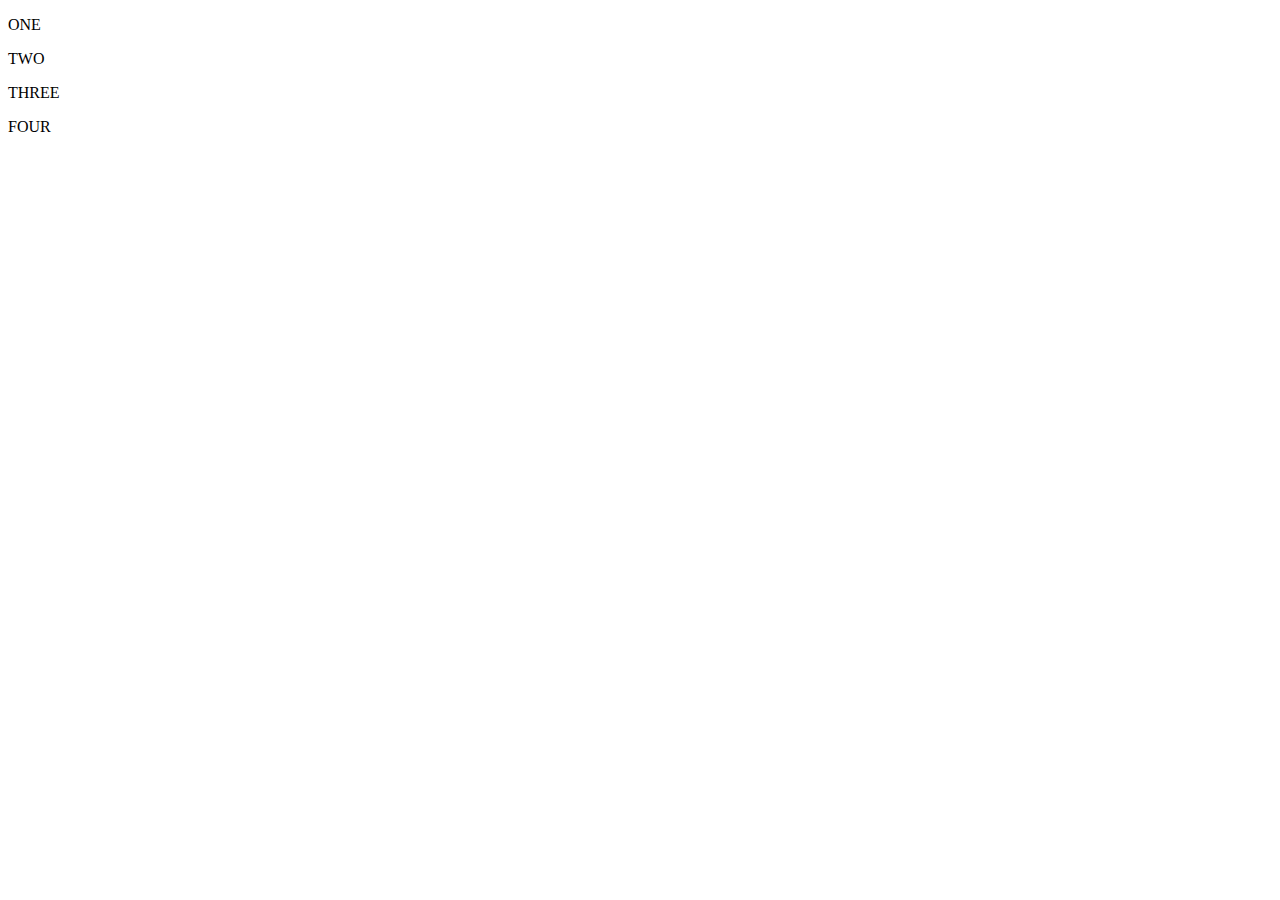
<file: java/index.html>
<!DOCTYPE html>
<html lang="en">
<head>
    <meta charset="UTF-8">
    <meta http-equiv="X-UA-Compatible" content="IE=edge">
    <meta name="viewport" content="width=device-width, initial-scale=1.0">
    <title>JAVASCRIPT</title>
</head>
<body>

<!-- <form id="frm1" action="/action_page.php">
 <label>First name:</label>  <input type="text" name="fname" value="Trump" placeholder="First Name"><br>
  <label>Last name:</label>  <input type="text" name="lname" value="Duck"><br><br>
  <input type="submit" value="Submit">
</form> 

<p>These are the values of each element in the form:</p> -->

<!-- ASSIGNMENT -->
<div id="parent"> 
    <p id="one" onclick="doSomeThing()">ONE</p>
    <p id="two">TWO</p>
    <p id="three">THREE</p>
    <p id="four">FOUR</p>
</div>

<!-- ENDS HERE -->
<script>
   // const x = document.forms["frm1"];
    // let text = "";
    // for (let i = 0; i < x.length ;i++) {
    //   text += x.elements[i].value + "<br>";
    // }
    // document.getElementById("demo").innerHTML = text;

    // ASSIGNMENT
    // METHOD 1
    // let firstPara = document.getElementById('one')
    // firstPara.onclick = doSomeThing;
    // function doSomeThing() {
    //     firstPara.innerHTML= 'LOVE WORLD';
    //     firstPara.style.background = 'blue'
    //     firstPara.style.color = 'red'
    // }

    // METHOD 2
    // let firstPara = document.getElementById ('one')
    // firstPara.addEventListener("click", doSomeThing)
    // function doSomeThing() {
    //     firstPara.innerHTML= 'LOVE WORLD';
    //     firstPara.style.background = 'blue'
    //     firstPara.style.color = 'red'
    // }


    let second = document.getElementById('two')
    let third = document.getElementById ('three')
    let parent = document.getElementById('parent')
    third.onclick = removePrevElem;
    function removePrevElem() {
        // second.style.display = 'none'
        parent.removeChild(second)
    }
    // ENDS HERE

    </script>
    
</body>
</html>
</file>
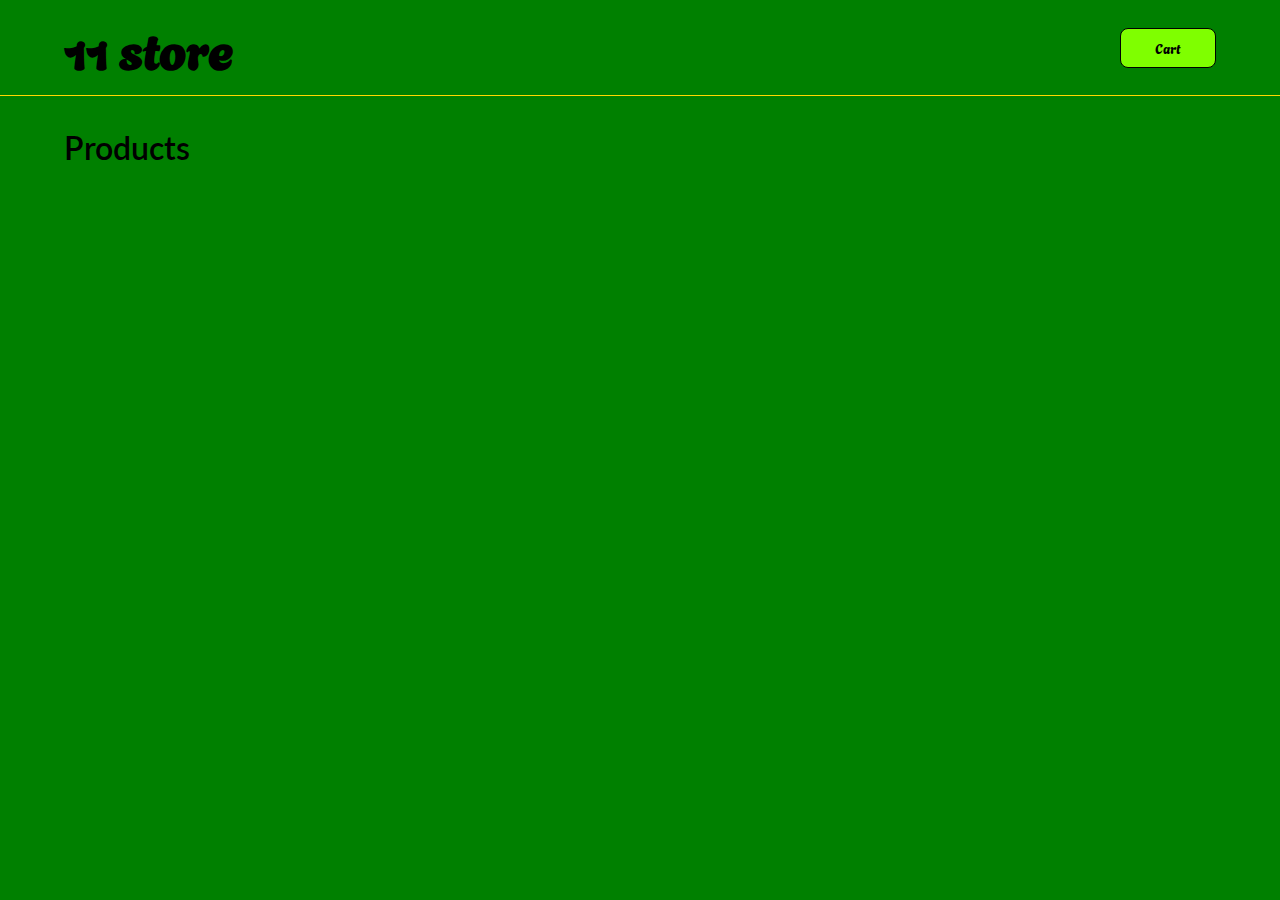
<file: landing page/index.html>
<!DOCTYPE html>
<html lang="en">
<head>
    <meta charset="UTF-8">
    <meta http-equiv="X-UA-Compatible" content="IE=edge">
    <meta name="viewport" content="width=device-width, initial-scale=1.0">
    <link rel="stylesheet" href="./index.css">
    <title>Store</title>
</head>
<body>
  <nav>
    <h2 class="nav-heading">11 store</h2>
    <button class="nav-btn">Cart</button>
  </nav>  

  <main>
    <p class="main-para">Products</p>
    <div id="container">
        
    </div>
  </main>

 

    <script src="index.js"></script>
</body>
</html>
</file>
<file: landing page/index.css>
@import url('https://fonts.googleapis.com/css2?family=Agbalumo&family=Lato:ital,wght@0,400;0,700;1,400&display=swap');

* {
    margin: 0;
    padding: 0;
    box-sizing: border-box;
}

body {
    background-color: green;
}

nav {
    display: flex;
    align-items: center;
    justify-content: space-between;
    padding: 32px 64px;
    width: 100%;
    height: 96px;
    border-bottom: 1px solid gold;
    margin-bottom: 32px;
}

.nav-heading {
    font-size: 48px;
    font-family: 'Agbalumo', sans-serif;
}
.nav-btn {
    width: 96px;
    height: 40px;
    background-color: chartreuse;
    border-radius: 8px;
    border: 1px solid black;
    font-family: 'Agbalumo', sans-serif;
}


main {
    padding: 0px 64px;
    width: 100%;
} 

.main-para {
    font-family: 'Lato', sans-serif;
    font-size:32px ;
    font-weight: 600;
    margin-bottom: 24px;
}

#container {
    display: flex;
    gap: 32px;
    width: 100%;
    margin-bottom: 32px;
    flex-wrap: wrap;
    justify-content: space-around;
}
.product-card {
    display: flex;
    flex-direction: column;
    gap: 8px;
    width: 20%;
    height: fit-content;
    border: 0.5px solid yellow;
    border-radius: 12px;
}
.img {
    width: 100%;
    height: 250px;
    border-radius: 12px 12px 0px 0px;
}
.product-other {
    padding: 8px;
    display: flex;
    flex-direction: column;
    gap: 4px;
}
.product-flex {
    display: flex;
    width: 100%;
    align-items: center;
    justify-content: space-between;
}
.product-title {
    font-family: 'Lato', sans-serif;
    font-weight: 600;
}
.product-description {
    font-family: 'Lato', sans-serif;
    font-style: italic;
    font-size:12 ;
    font-weight: 300;
}
</file>
